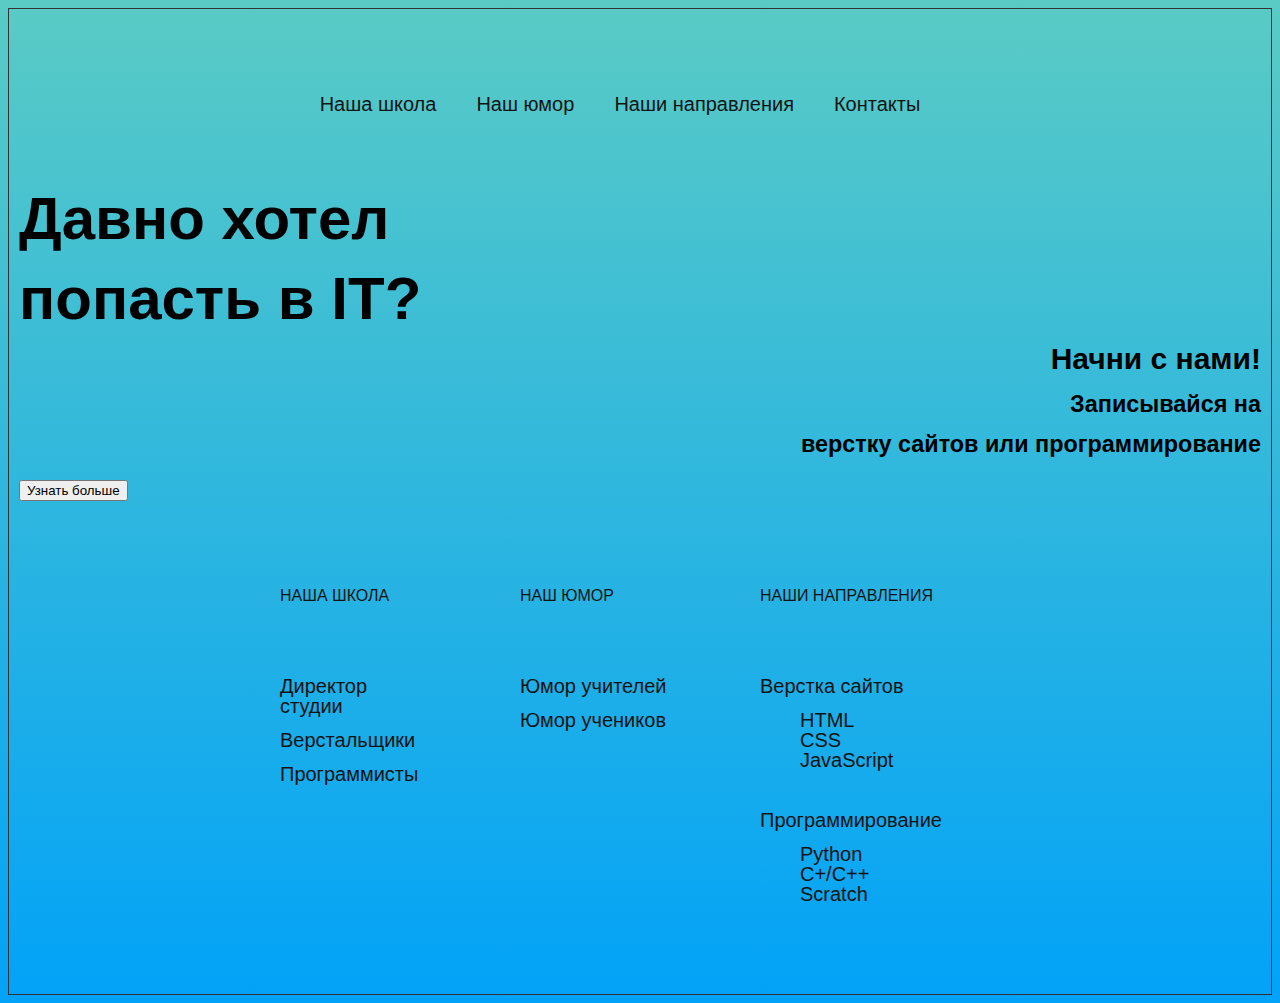
<file: index.html>
<!DOCTYPE html>
<html>

    <head>
        <meta charset="utf-8">
        <title>PRO team</title>
        <meta name="description" content="Клуб программистов">
        <link rel="stylesheet" href="style.css">
        <link rel="shortcut icon" href="img/favicon.png" type="image/png"> 
    </head>
    <body>
        <header class="site-header">
        <div class="container">
            <nav class="main-nav">
                <ul class="site-menu">
            <li><a href="verst.html">Наша школа</a></li>
            <li><a href="#">Наш юмор</a></li>    
            <li><a href="#">Наши направления</a></li>               
            <li><a href="#">Контакты</a></li>
                </ul>
            </nav> 
            </div>
            </header>    
        <main>
            <h1>Давно хотел <br><br><br><br> попасть в IT?</h1>
            <div class="main-slog">
            <h2 align="right">Начни с нами!</h2>
            <h3 class="h3" align="right">Записывайся на <br><br> верстку сайтов или программирование</h3>
            </div>
             <button type="button" class="button" align="center">Узнать больше</button>
        </main>
            <!-- Встраиваем скреч
            <iframe src="https://scratch.mit.edu/projects/490231389/embed" allowtransparency="true" width="1000" height="500" frameborder="0" scrolling="no" allowfullscreen></iframe>
            !-->
        <footer class="site-footer">
        <div class="container footer-columns-container">
            <div class="column">
            <ul class="footer-menu">
                    <li>
                        <a class="footer-submenu-title" href="#">Наша школа</a>
                        <ul class="footer-submenu">
                            <li><a href="#">Директор <br>
                                студии</a></li>
                            <li><a href="verst.html">Верстальщики</a></li>
                            <li><a href="#">Программисты</a></li>
                        </ul>
                    </li>
                    <li>
                        <a class="footer-submenu-title" href="#">Наш юмор</a>
                        <ul class="footer-submenu">
                            <li><a href="#">Юмор учителей</a></li>
                            <li><a href="#">Юмор  учеников</a></li>
                        </ul>
                    </li>
                    <li>
                        <a class="footer-submenu-title" href="#">Наши направления</a>
                        <ul class="footer-submenu">
                            <li><a href="#">Верстка сайтов</a></li>
                                <ul class="footer-submenu-2">
                                    <li><a href="#"></a>HTML</li>
                                    <li><a href="#"></a>CSS</li>
                                    <li><a href="#"></a>JavaScript</li>
                                </ul>
                            <br><br>
                            <li><a href="#">Программирование</a></li>
                                <ul class="footer-submenu-2">
                                    <li><a href="#"></a>Python</li>
                                    <li><a href="#"></a>C+/C++</li>
                                    <li><a href="#"></a>Scratch</li>
                                </ul>
                            </ul>
                    </li>
                </ul>
            </div>
        </div>
        </footer>
    </body>
</html>
</file>
<file: style.css>
/* {
    outline: 1px solid orange;
} */

body {
  font-size: 20px;
  line-height: 20px;
  font-family: Segoe Print, sans-serif;
    background: linear-gradient(to top, #02a2f8, #5acbc5);
    padding: 10px;
    border: 1px solid #333;
}

li {
    list-style-type: none;
}

h1 {
   font-size: 60px;   
}

.button {
    margin-left: auto;
    margin-right: auto;
    padding-left: auto;
    padding-right: auto;
    }

.site-header {
  color: #131313;
}

.site-header .container {
  min-height: 100px;
  padding-top: 50px;
  background-repeat: no-repeat;
}

.main-nav {
  display: flex;
}

.maim-slog {
    margin-left: auto;
}

.site-menu {
  display: flex;
  flex-wrap: wrap;
  width: auto;
  margin: 0;
  margin-top: 25px;
  padding: 0;
  list-style: none;
        margin-left: auto;
    margin-right: auto;
}

.site-menu a {
  display: block;
  margin-right: 40px;
  font-size: 20px;
  text-decoration: none;
  color: #131313;
}

.site-footer {
  padding-top: 50px;
  padding-bottom: 80px;
  color: #131313;
}

.footer-menu {
  display: flex;
  margin: 0;
  padding: 0;
  list-style: none;
  margin-left: auto;
  margin-right: auto;
}

.footer-menu > li {
  width: 180px;
  margin-right: 60px;
}

.footer-columns-container {
  display: flex;
}


.footer-columns-container .column {
  display: flex;
  flex-direction: column;
      width: 180px;
  width: 720px;
  padding-top: 35px;
     margin-left: auto;
    margin-right: auto;
}

.footer-submenu-title {
  display: block;
  margin-bottom: 50px;
  padding-bottom: 20px;
  font-size: 16px;
  color: #131313;
  text-decoration: none;
  text-transform: uppercase;
}

.footer-submenu {
  margin: 0;
  padding: 0;

  list-style: none;
}

.footer-submenu > li {
  margin-bottom: 14px;
}

.footer-submenu a {
  text-decoration: none;
  color: #131313;
}
</file>
